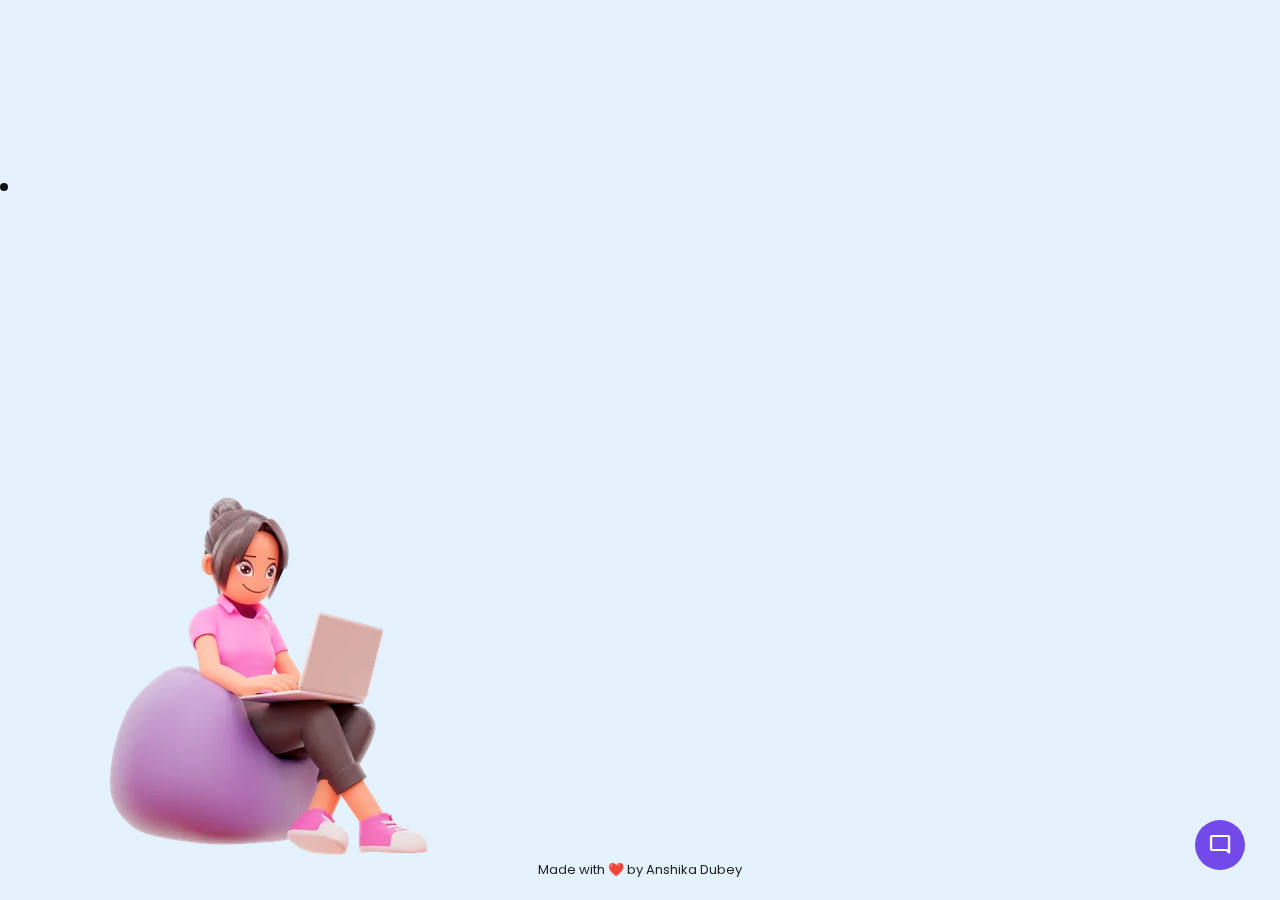
<file: index.html>
<!DOCTYPE html>
<html lang="en" dir="ltr">
  <head>
    <meta charset="utf-8">
    <title>Chatbot </title>
    <!-- --------------favicon-------------- -->
    <link rel="icon" type="image/png" sizes="100x100" href="assets/girlimg.webp" />
    <link rel="stylesheet" href="public/style.css">
    <!-- <link rel="stylesheet" href="cursor.css"> -->
    <meta name="viewport" content="width=device-width, initial-scale=1.0">
    <!-- Google Fonts Link For Icons -->
    <link rel="stylesheet" href="https://fonts.googleapis.com/css2?family=Material+Symbols+Outlined:opsz,wght,FILL,GRAD@48,400,0,0" />
    <link rel="stylesheet" href="https://fonts.googleapis.com/css2?family=Material+Symbols+Rounded:opsz,wght,FILL,GRAD@48,400,1,0" />
    <script src="public/script.js" defer></script>
  </head>
  <body>
    
    <div class="welcome-message">
        <h2> <span class="highlight">Hi</span> there, I'm <span class="highlight bg-yellowColor text-lightGrey font-semibold" >Anshika</span> ,</h2>
        <h1>Welcome to my Chatbot!</h1>
    </div>
    
    <div class="motion-div">
        <img src="assets/img.webp" alt="girl image">
    </div>
    <button class="chatbot-toggler">
      <span class="material-symbols-rounded">mode_comment</span>
      <span class="material-symbols-outlined">close</span>
    </button>
    <div class="chatbot">
      <header>
        <h2>Chatbot</h2>
        <span class="close-btn material-symbols-outlined">close</span>
      </header>
      <ul class="chatbox">
        <li class="chat incoming">
          <span class="material-symbols-outlined">smart_toy</span>
          <p>Hi there 👋<br>How can I help you today?</p>
        </li>
      </ul>
      <div class="chat-input">
        <textarea placeholder="Enter a message..." spellcheck="false" required></textarea>
        <span id="send-btn" class="material-symbols-rounded">send</span>
      </div>
    </div>
    <footer>
      <div class="container">
        <p>Made with <span class="heart">❤️</span> by Anshika Dubey</p>
      </div>
    </footer>
    
  </body>
</html>
</file>
<file: public/style.css>
/* Import Google font - Poppins */
@import url("https://fonts.googleapis.com/css2?family=Poppins:wght@400;500;600&display=swap");
* {
  margin: 0;
  padding: 0;
  box-sizing: border-box;
  font-family: "Poppins", sans-serif;
}
body {
  background: #e3f2fd;
}
.chatbot-toggler {
  position: fixed;
  bottom: 30px;
  right: 35px;
  outline: none;
  border: none;
  height: 50px;
  width: 50px;
  display: flex;
  cursor: pointer;
  align-items: center;
  justify-content: center;
  border-radius: 50%;
  background: #724ae8;
  transition: all 0.2s ease;
}
body.show-chatbot .chatbot-toggler {
  transform: rotate(90deg);
}

/* front pg msg start*/
.welcome-message {
  text-align: center;
  animation: fadeInUp 1.5s ease forwards;
  opacity: 0;
}

@keyframes fadeInUp {
  0% {
    opacity: 0;
    transform: translateY(50px);
  }
  100% {
    opacity: 1;
    transform: translateY(0);
  }
}
.chatbot-box {
  display: none;
}
.welcome-message {
  text-align: center;
  padding: 50px 0;
}

.highlight {
  color: #724ae8; /* Highlight color */
  transition: color 0.3s ease; /* Transition animation */
}

.highlight:hover {
  color: #000706; /* Highlight color on hover */
}
/* end */
.motion-div {
  animation: animate 5s linear infinite;
}
/* Define keyframes for motion animation */
@keyframes motionAnimation {
  0% {
    transform: translateY(100%);
  }
  50% {
    transform: translateY(-20px);
  }
  100% {
    transform: translateY(0%);
  }
}

/* Apply motion animation to the div */
.motion-div {
  animation: motionAnimation 4s linear ; /* Repeat animation infinitely */
  position: fixed;
  bottom: 0;
  left: 60px; /* Adjust image distance from left side of the page */
}

/* -------cursor----- */
.cursor-point {
  width: 8px;
  height: 8px;
  position: fixed;
  background-color: #131212;
  border-radius: 50%;
  pointer-events: none;
}
body {
  cursor: none; /* Hide default cursor */
}
/* -------end--------- */

.bg-yellowColor {
  background-color: #724ae8;
}

.text-lightGrey {
  color: rgb(255, 255, 255);
}

.font-semibold {
  font-weight: 600; /* or 'semibold' if available */
}
/* -------------------------------------- */

.chatbot-toggler span {
  color: #fff;
  position: absolute;
}
.chatbot-toggler span:last-child,
body.show-chatbot .chatbot-toggler span:first-child {
  opacity: 0;
}
body.show-chatbot .chatbot-toggler span:last-child {
  opacity: 1;
}
.chatbot {
  position: fixed;
  right: 35px;
  bottom: 90px;
  width: 420px;
  /* height: 500px; */
  background: #fff;
  border-radius: 15px;
  overflow: hidden;
  opacity: 0;
  pointer-events: none;
  transform: scale(0.5);
  transform-origin: bottom right;
  box-shadow: 0 0 128px 0 rgba(0, 0, 0, 0.1),
    0 32px 64px -48px rgba(0, 0, 0, 0.5);
  transition: all 0.1s ease;
}
body.show-chatbot .chatbot {
  opacity: 1;
  pointer-events: auto;
  transform: scale(1);
}
.chatbot header {
  padding: 16px 0;
  position: relative;
  text-align: center;
  color: #fff;
  background: #724ae8;
  box-shadow: 0 2px 10px rgba(0, 0, 0, 0.1);
}
.chatbot header span {
  position: absolute;
  right: 15px;
  top: 50%;
  display: none;
  cursor: pointer;
  transform: translateY(-50%);
}
header h2 {
  font-size: 1.4rem;
}
.chatbot .chatbox {
  overflow-y: auto;
  height: 510px;
  padding: 30px 20px 100px;
}
.chatbot :where(.chatbox, textarea)::-webkit-scrollbar {
  width: 6px;
}
.chatbot :where(.chatbox, textarea)::-webkit-scrollbar-track {
  background: #fff;
  border-radius: 25px;
}
.chatbot :where(.chatbox, textarea)::-webkit-scrollbar-thumb {
  background: #ccc;
  border-radius: 25px;
}
.chatbox .chat {
  display: flex;
  list-style: none;
}
.chatbox .outgoing {
  margin: 20px 0;
  justify-content: flex-end;
}
.chatbox .incoming span {
  width: 32px;
  height: 32px;
  color: #fff;
  cursor: default;
  text-align: center;
  line-height: 32px;
  align-self: flex-end;
  background: #724ae8;
  border-radius: 4px;
  margin: 0 10px 7px 0;
}
.chatbox .chat p {
  white-space: pre-wrap;
  padding: 12px 16px;
  border-radius: 10px 10px 0 10px;
  max-width: 75%;
  color: #fff;
  font-size: 0.95rem;
  background: #724ae8;
}
.chatbox .incoming p {
  border-radius: 10px 10px 10px 0;
}
.chatbox .chat p.error {
  color: #721c24;
  background: #f8d7da;
}
.chatbox .incoming p {
  color: #000;
  background: #f2f2f2;
}
.chatbot .chat-input {
  display: flex;
  gap: 5px;
  position: absolute;
  bottom: 0;
  width: 100%;
  background: #fff;
  padding: 3px 20px;
  border-top: 1px solid #ddd;
}
.chat-input textarea {
  height: 55px;
  width: 100%;
  border: none;
  outline: none;
  resize: none;
  max-height: 180px;
  padding: 15px 15px 15px 0;
  font-size: 0.95rem;
}
.chat-input span {
  align-self: flex-end;
  color: #724ae8;
  cursor: pointer;
  height: 55px;
  display: flex;
  align-items: center;
  visibility: hidden;
  font-size: 1.35rem;
}
.chat-input textarea:valid ~ span {
  visibility: visible;
}

@media (max-width: 490px) {
  .chatbot-toggler {
    right: 20px;
    bottom: 20px;
  }
  .chatbot {
    right: 0;
    bottom: 0;
    height: 100%;
    border-radius: 0;
    width: 100%;
  }
  .chatbot .chatbox {
    height: 90%;
    padding: 25px 15px 100px;
  }
  .chatbot .chat-input {
    padding: 5px 15px;
  }
  .chatbot header span {
    display: block;
  }
}
/* ---------------------------------------- */
footer {
  position: fixed;
  bottom: 0;
  width: 100%;
  /* background-color: #333; Set footer background color */
  padding: 20px 0; /* Add padding for spacing */
  text-align: center; /* Align text to center */
  color: #212122; /* Set text color */
}
p {
  margin: 0; /* Remove default margin */
  font-size: 13px; /* Set font size */
}

/* h1{
  font-size:36px ;
} */
</file>
